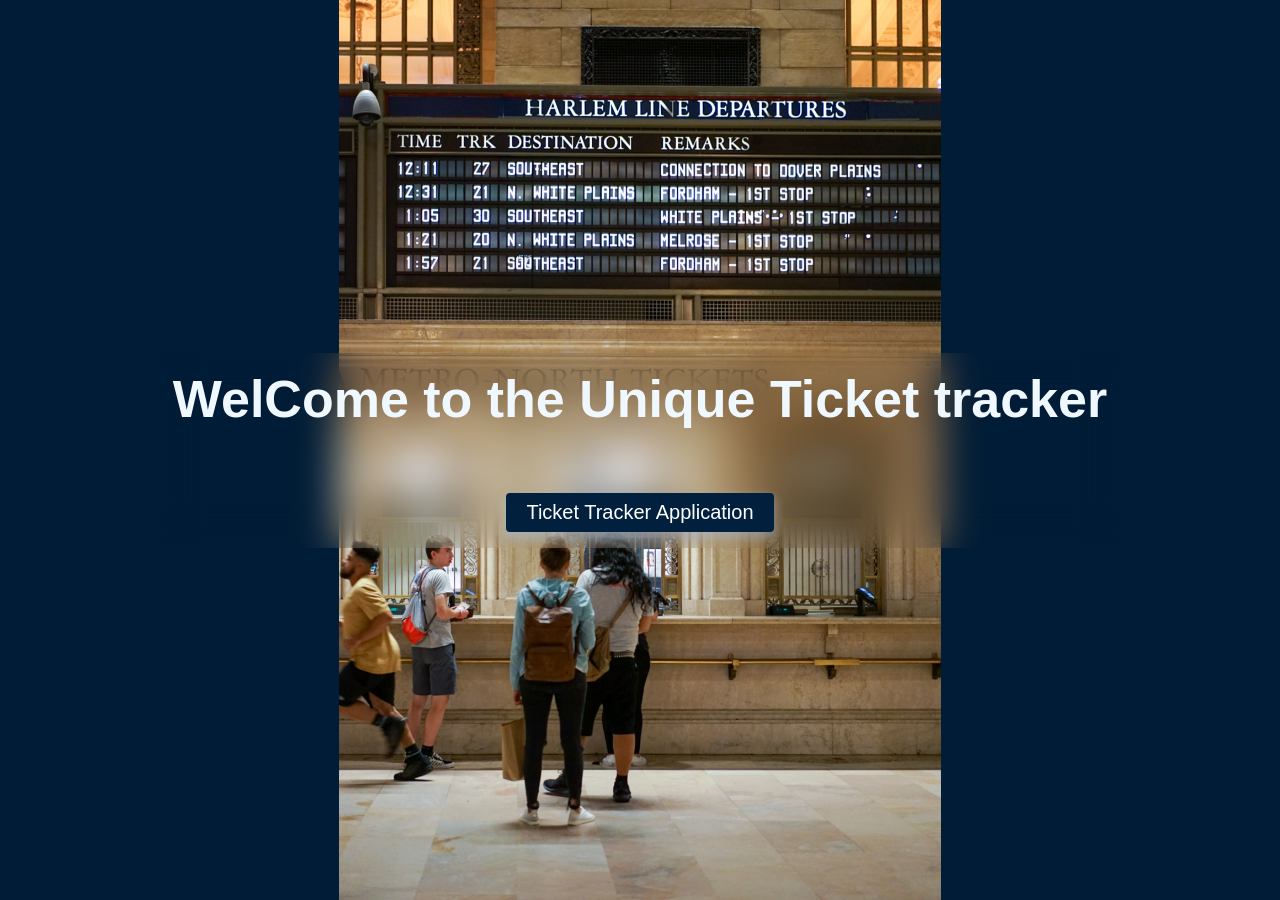
<file: src/main/resources/templates/index.html>
<!DOCTYPE html>
<html lang="en" xmlns:th="http://www.thymeleaf.org">
  <head>
    <meta charset="UTF-8" />
    <meta http-equiv="X-UA-Compatible" content="IE=edge" />
    <meta name="viewport" content="width=device-width, initial-scale=1.0" />
    <link
      rel="stylesheet"
      href="../static/css/index.css"
      th:href="@{/css/index.css}"
      type="text/css"
    />
    <title>landing page</title>
  </head>
  <body>
    <img
      src="../static/img/megan-bucknall-2z8TwLsoei4-unsplash.jpg"
      th:src="@{/img/megan-bucknall-2z8TwLsoei4-unsplash.jpg}"
      alt="ticket booking counter"
      class="img--bg"
    />
    <div class="container">
      <h1>WelCome to the Unique Ticket tracker</h1>
      <a href="/admin/tickets" th:href="@{/admin/tickets}">
        Ticket Tracker Application</a
      >
    </div>
  </body>
</html>
<!-- localhost:8080/spring-ticket-management-demo/ -->
<!-- spacing System:
  2 / 4 / 8 / 12 / 16 / 24 / 32 / 48 / 64 / 80 / 96 / 128

Font size System:
    10 / 12 / 14 / 16 / 18 / 20 / 24 / 30 / 36 / 44 / 52 / 68 / 74 / 86 / 98 -->
</file>
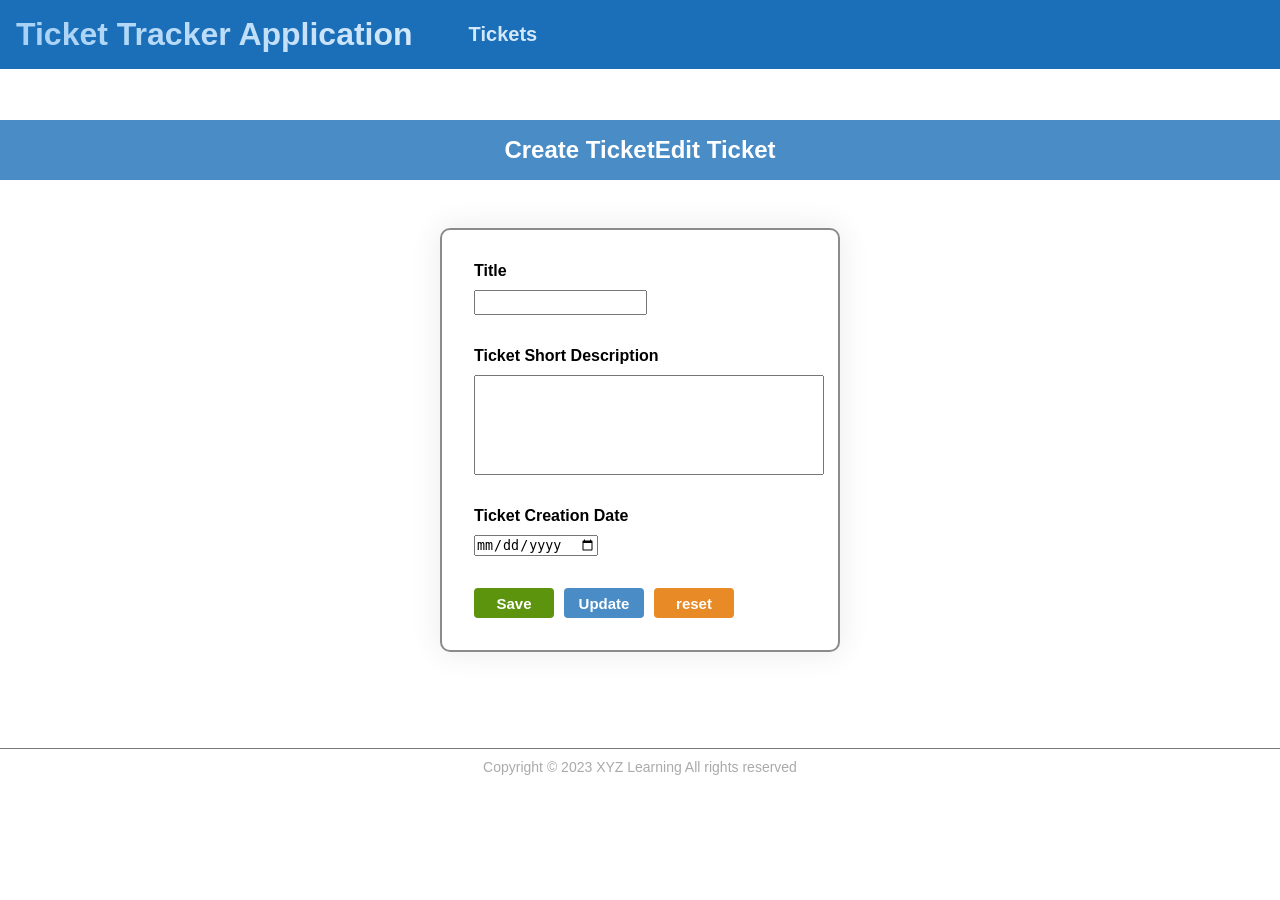
<file: src/main/resources/templates/edit-page.html>
<!DOCTYPE html>
<html lang="en" xmlns:th="http://www.thymeleaf.org">
  <head>
    <meta charset="UTF-8" />
    <meta http-equiv="X-UA-Compatible" content="IE=edge" />
    <meta name="viewport" content="width=device-width, initial-scale=1.0" />
    <link
      rel="stylesheet"
      href="../static/css/edit-page.css"
      th:href="@{/css/edit-page.css}"
      type="text/css"
    />
    <title>edit page</title>
  </head>
  <body>
    <div class="container--header">
      <header>
        <h1>Ticket Tracker Application</h1>
        <a
          href="/admin/tickets"
          th:href="@{/admin/tickets}"
          class="link--tickets"
          >Tickets</a
        >
      </header>
    </div>
    <main>
      <div class="form--heading">
        <h2 th:if="(${ticket.id} == 0)">Create Ticket</h2>
        <h2 th:unless="(${ticket.id} == 0)">Edit Ticket</h2>
      </div>
      <form
        action=""
        th:action="@{/admin/new-update-ticket}"
        method="post"
        th:object="${ticket}"
      >
        <input type="hidden" name="id" th:value="*{id}" />
        <div>
          <label for="title">Title</label>
          <input
            type="text"
            th:field="*{title}"
            id="title"
            class="ip--text"
            minlength="3"
            maxlength="50"
            required
          />
        </div>
        <div>
          <label for="short-desc">Ticket Short Description</label>
          <textarea
            th:field="*{shortDesc}"
            id="short-desc"
            cols="30"
            rows="10"
            class="ip--textarea"
            minlength="3"
            maxlength="200"
            required
          ></textarea>
        </div>
        <div>
          <label for="createDate"> Ticket Creation Date</label>
          <input
            type="date"
            th:field="*{createDate}"
            id="createDate"
            required
          />
        </div>
        <div class="div-btn">
          <input
            th:if="(${ticket.id} == 0)"
            type="submit"
            value="Save"
            class="div-btn--save"
          />
          <input
            th:unless="(${ticket.id} == 0)"
            type="submit"
            value="Update"
            class="div-btn--update"
          />
          <input type="reset" value="reset" class="div-btn--reset" />
        </div>
      </form>
    </main>
    <footer>
      <p>Copyright &copy; 2023 XYZ Learning All rights reserved</p>
    </footer>
  </body>
</html>
</file>
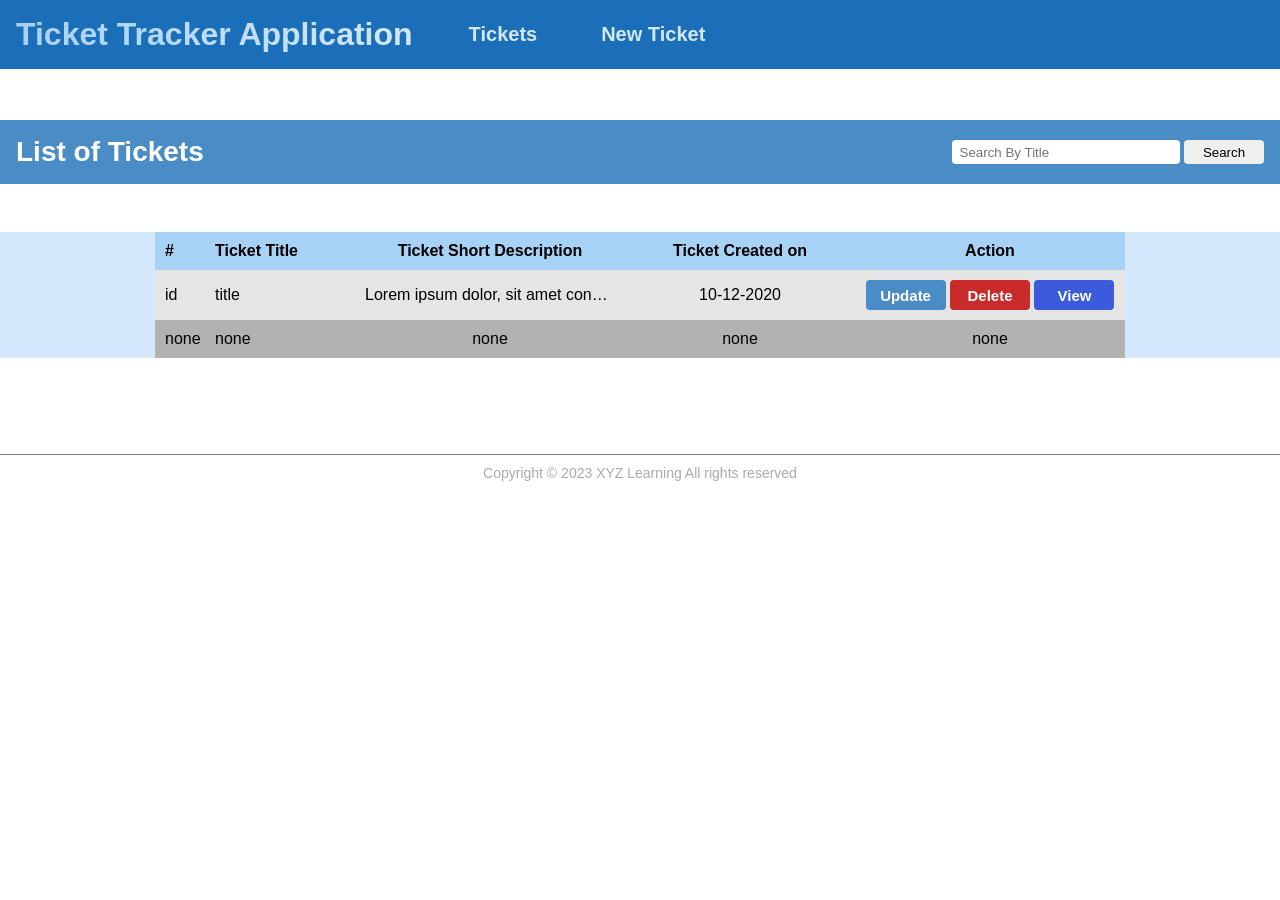
<file: src/main/resources/templates/ticket-list.html>
<!DOCTYPE html>
<html lang="en" xmlns:th="http://www.thymeleaf.org">
  <head>
    <meta charset="UTF-8" />
    <meta http-equiv="X-UA-Compatible" content="IE=edge" />
    <meta name="viewport" content="width=device-width, initial-scale=1.0" />
    <link
      rel="stylesheet"
      href="../static/css/ticket-list.css"
      th:href="@{/css/ticket-list.css}"
      type="text/css"
    />
    <title>ticket Tracker Application</title>
  </head>
  <body>
    <div class="container--header">
      <header>
        <h1>Ticket Tracker Application</h1>
        <a
          href="/admin/tickets"
          th:href="@{/admin/tickets}"
          class="link--tickets"
          >Tickets</a
        >
        <form
          action="/admin/edit-page"
          th:action="@{/admin/edit-page}"
          method="get"
        >
          <input type="hidden" name="id" th:value="0" />
          <input type="submit" value="New Ticket" class="ip--New-Ticket" />
        </form>
      </header>
    </div>

    <main>
      <div class="container--head">
        <h2>List of Tickets</h2>
        <form
          action="/admin/search-ticket"
          th:action="@{/admin/search-ticket}"
          method="get"
        >
          <input
            type="text"
            name="title"
            th:value="${title}"
            placeholder="Search By Title"
            class="ip--text"
          />
          <input type="submit" value="Search" class="ip--search" />
        </form>
      </div>

      <div class="container--table">
        <div class="table">
          <div class="tr--head">
            <div class="th th--1"><strong>#</strong></div>
            <div class="th th--2"><strong>Ticket Title</strong></div>
            <div class="th th--3">
              <strong>Ticket Short Description</strong>
            </div>
            <div class="th th--4"><strong>Ticket Created on</strong></div>
            <div class="th th--5"><strong>Action</strong></div>
          </div>

          <div
            class="tr--body"
            th:if="(${#lists.size(tickets)} > 0)"
            th:each="ticket : ${tickets}"
          >
            <div class="td td--1" th:text="${ticket.id}">id</div>
            <div class="td td--2" th:text="${ticket.title}">title</div>
            <div class="td td--3" th:text="${ticket.shortDesc}">
              Lorem ipsum dolor, sit amet consectetur adipisicing elit. Commodi
              aliquid molestias ipsum. Ipsa voluptatibus velit quia inventore!
              Magni nulla totam distinctio placeat quos autem et labore enim,
              mollitia tempora laudantium vero recusandae quae quia.
            </div>
            <div
              class="td td--4"
              th:text="${#dates.format(ticket.createDate, 'dd-MM-yyyy')}"
            >
              10-12-2020
            </div>
            <div class="td td--5">
              <!-- update -->
              <form
                action="/admin/search-ticket"
                th:action="@{/admin/edit-page}"
                method="get"
              >
                <input type="hidden" name="id" th:value="${ticket.id}" />
                <input type="submit" value="Update" class="btn btn--update" />
              </form>
              <!-- delete -->
              <form
                action="/admin/search-ticket"
                th:action="@{/admin/delete-ticket}"
                method="get"
              >
                <input type="hidden" name="id" th:value="${ticket.id}" />
                <input type="submit" value="Delete" class="btn btn--delete" />
              </form>
              <!-- view -->
              <form
                action="/admin/search-ticket"
                th:action="@{/admin/view-page}"
                method="get"
              >
                <input type="hidden" name="id" th:value="${ticket.id}" />
                <input type="submit" value="View" class="btn btn--view" />
              </form>
            </div>
          </div>

          <div th:unless="${#lists.size(tickets)} > 0" class="tr--body">
            <div class="td td--1">none</div>
            <div class="td td--2">none</div>
            <div class="td td--3">none</div>
            <div class="td td--4">none</div>
            <div class="td td--5">none</div>
          </div>
        </div>
      </div>
    </main>

    <footer>
      <p>Copyright &copy; 2023 XYZ Learning All rights reserved</p>
    </footer>
  </body>
</html>
</file>
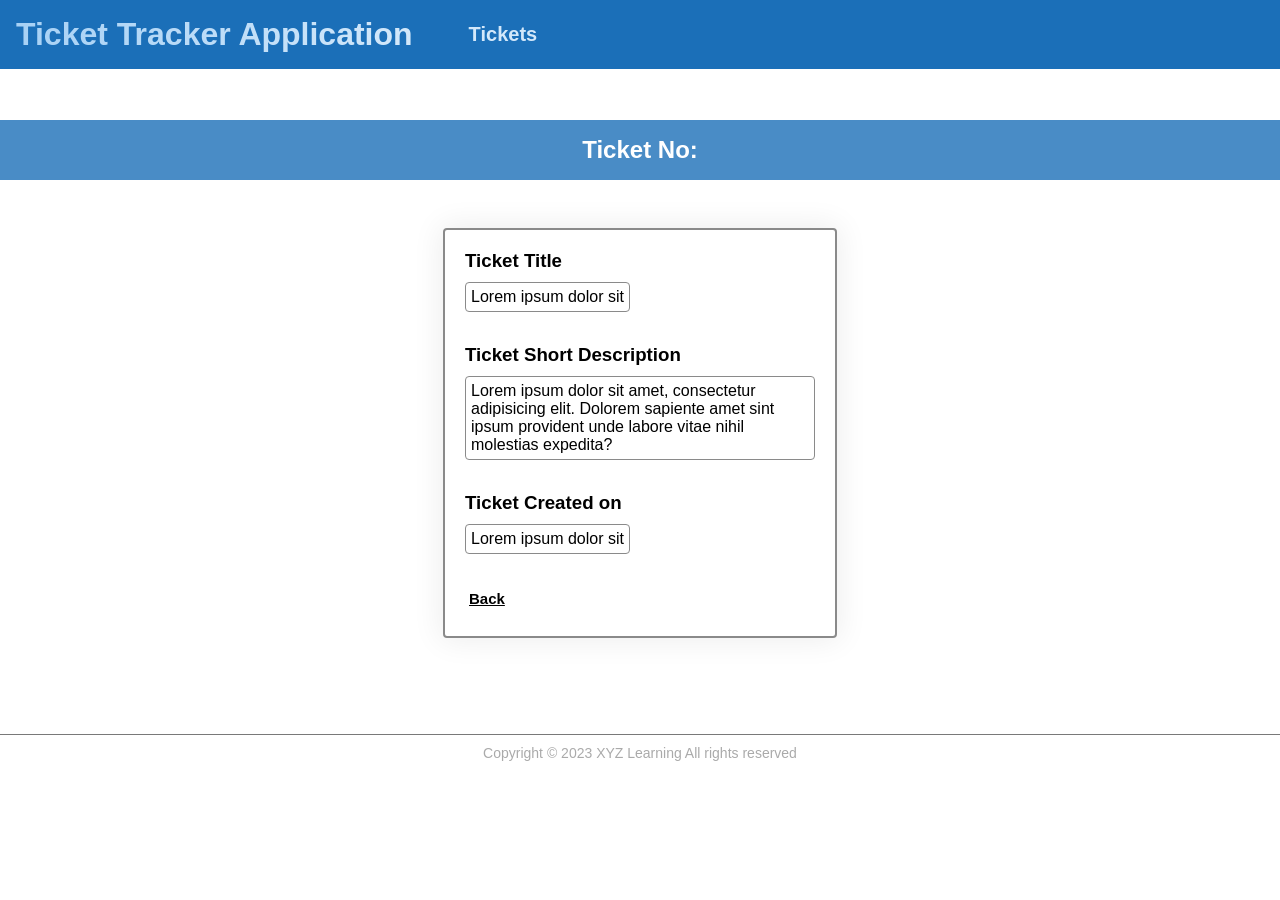
<file: src/main/resources/templates/view-page.html>
<!DOCTYPE html>
<html lang="en" xmlns:th="http://www.thymeleaf.org">
  <head>
    <meta charset="UTF-8" />
    <meta http-equiv="X-UA-Compatible" content="IE=edge" />
    <meta name="viewport" content="width=device-width, initial-scale=1.0" />
    <link
      rel="stylesheet"
      href="../static/css/view-page.css"
      th:href="@{/css/view-page.css}"
      type="text/css"
    />
    <title>edit page</title>
  </head>
  <body>
    <div class="container--header">
      <header>
        <h1>Ticket Tracker Application</h1>
        <a
          href="/admin/tickets"
          th:href="@{/admin/tickets}"
          class="link--tickets"
          >Tickets</a
        >
      </header>
    </div>
    <main>
      <div class="form--heading">
        <h2>Ticket No: <strong th:text="${ticket.id}"></strong></h2>
      </div>
      <div class="form">
        <div>
          <h3>Ticket Title</h3>
          <p th:text="${ticket.title}">Lorem ipsum dolor sit</p>
        </div>
        <div>
          <h3>Ticket Short Description</h3>
          <p th:text="${ticket.shortDesc}">
            Lorem ipsum dolor sit amet, consectetur adipisicing elit. Dolorem
            sapiente amet sint ipsum provident unde labore vitae nihil molestias
            expedita?
          </p>
        </div>
        <div>
          <h3>Ticket Created on</h3>
          <p th:text="${ticket.createDate}">Lorem ipsum dolor sit</p>
        </div>
        <a href="" th:href="@{/admin/tickets}">Back</a>
      </div>
    </main>
    <footer>
      <p>Copyright &copy; 2023 XYZ Learning All rights reserved</p>
    </footer>
  </body>
</html>
</file>
